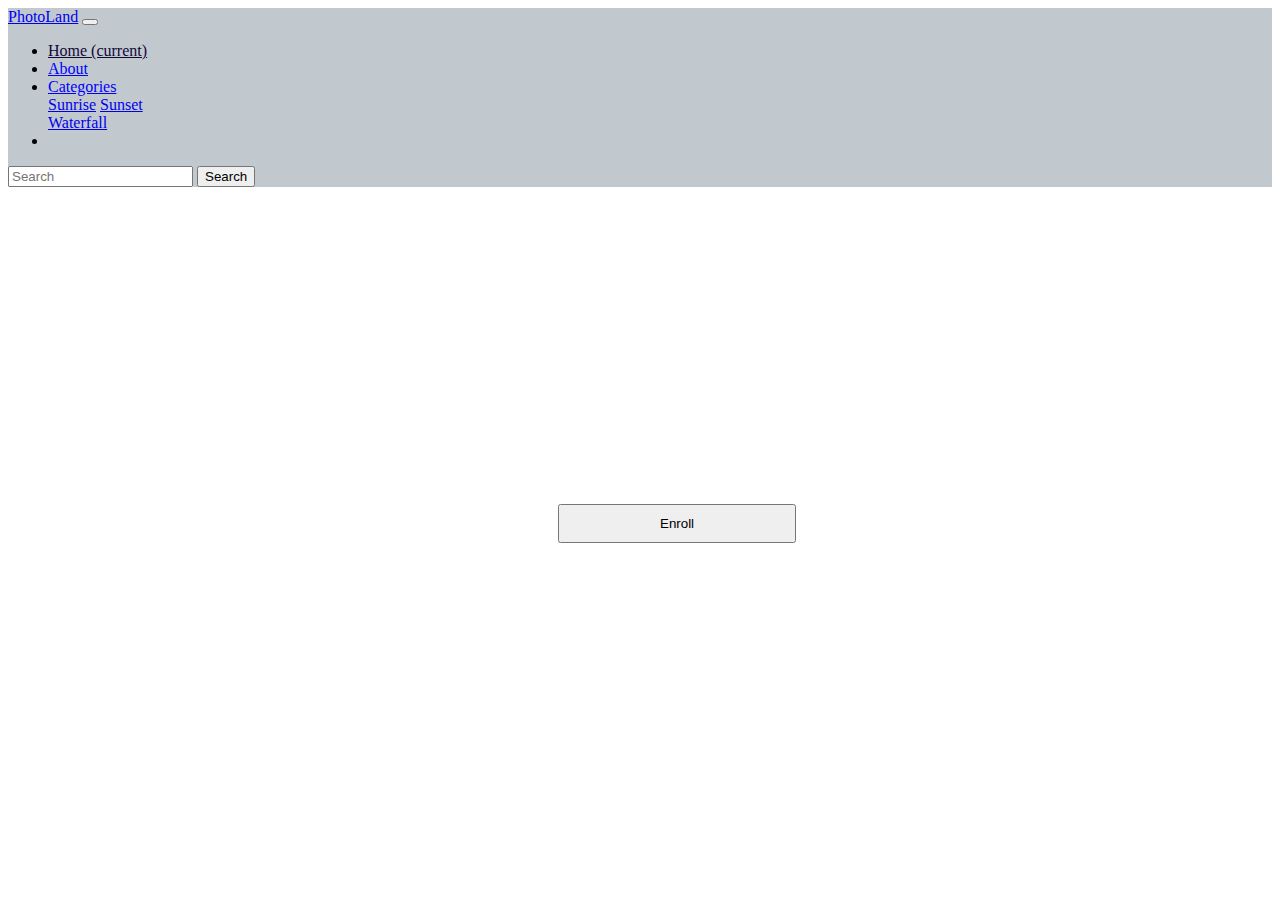
<file: index.html>
<!DOCTYPE html>
<html>
<head>
	<title>Photoland</title>
</head>
<link rel="stylesheet" href="https://stackpath.bootstrapcdn.com/bootstrap/4.1.3/css/bootstrap.min.css" integrity="sha384-MCw98/SFnGE8fJT3GXwEOngsV7Zt27NXFoaoApmYm81iuXoPkFOJwJ8ERdknLPMO" crossorigin="anonymous">
<link rel="stylesheet" type="text/css" href="style.css">
<body>

<nav class="navbar navbar-expand-lg navbar-light navbar-custom" style="background-color: #c2c9ce;">
  <a class="navbar-brand" href="index.html">PhotoLand</a>
  <button class="navbar-toggler" type="button" data-toggle="collapse" data-target="#navbarSupportedContent" aria-controls="navbarSupportedContent" aria-expanded="false" aria-label="Toggle navigation">
    <span class="navbar-toggler-icon"></span>
  </button>

  <div class="collapse navbar-collapse" id="navbarSupportedContent">
    <ul class="navbar-nav mr-auto">
      <li class="nav-item active">
        <a class="nav-link" href="index.html">Home <span class="sr-only">(current)</span></a>
      </li>
      <li class="nav-item">
        <a class="nav-link" href="about.html">About</a>
      </li>
      <li class="nav-item dropdown">
        <a class="nav-link dropdown-toggle" href="#" id="navbarDropdown" role="button" data-toggle="dropdown" aria-haspopup="true" aria-expanded="false">
          Categories
        </a>
        <div class="dropdown-menu" aria-labelledby="navbarDropdown">
          <a class="dropdown-item" href="sunrise.html">Sunrise</a>
          <a class="dropdown-item" href="sunset.html">Sunset</a>
          <div class="dropdown-divider"></div>
          <a class="dropdown-item" href="waterfall.html">Waterfall</a>
        </div>
      </li>
      <li class="nav-item">
        <a class="nav-link disabled" href="#"></a>
      </li>
    </ul>
    <form class="form-inline my-2 my-lg-0">
      <input class="form-control mr-sm-2" type="search" placeholder="Search" aria-label="Search">
      <button class="btn btn-outline-success my-2 my-sm-0" type="submit">Search</button>
    </form>
  </div>
</nav>


<div class="join">
	
	<p>Join the fun</p>

</div>

<!-- Begin MailChimp Signup Form -->
<link href="//cdn-images.mailchimp.com/embedcode/classic-10_7.css" rel="stylesheet" type="text/css">
<style type="text/css">
	#mc_embed_signup{clear:left; font:14px Helvetica,Arial,sans-serif; }
	/* Add your own MailChimp form style overrides in your site stylesheet or in this style block.
	   We recommend moving this block and the preceding CSS link to the HEAD of your HTML file. */
</style>

<div class="col-lg-12 my-auto">
<!-- Begin MailChimp Signup Form -->
<link href="//cdn-images.mailchimp.com/embedcode/slim-10_7.css" rel="stylesheet" type="text/css">
<style type="text/css">
	#mc_embed_signup{overflow:visible;padding:500px clear:left; font:14px Helvetica,Arial,sans-serif; }
	/* Add your own MailChimp form style overrides in your site stylesheet or in this style block.
	   We recommend moving this block and the preceding CSS link to the HEAD of your HTML file. */
</style>
<div  class="buttonhead" id="mc_embed_signup">
<form action="https://pseudoprogrammer.us19.list-manage.com/subscribe/post?u=cfc4aa03ca260ffff973b451c&amp;id=2f0a6da49f" method="post" id="mc-embedded-subscribe-form" name="mc-embedded-subscribe-form" class="validate" target="_blank" novalidate>
    <div id="mc_embed_signup_scroll">
	
    <!-- real people should not fill this in and expect good things - do not remove this or risk form bot signups-->
    
    <div id="buttons" class="clear"><input class="btn btn-outline-primary" type="submit" value="Enroll" name="subscribe" id="mc-embedded-subscribe" class="button">
    </div>
    </div>
</form>
</div>

<!--End mc_embed_signup-->
</div>


<script src="https://code.jquery.com/jquery-3.3.1.slim.min.js" integrity="sha384-q8i/X+965DzO0rT7abK41JStQIAqVgRVzpbzo5smXKp4YfRvH+8abtTE1Pi6jizo" crossorigin="anonymous"></script>
<script src="https://cdnjs.cloudflare.com/ajax/libs/popper.js/1.14.3/umd/popper.min.js" integrity="sha384-ZMP7rVo3mIykV+2+9J3UJ46jBk0WLaUAdn689aCwoqbBJiSnjAK/l8WvCWPIPm49" crossorigin="anonymous"></script>

<script src="https://stackpath.bootstrapcdn.com/bootstrap/4.1.3/js/bootstrap.min.js" integrity="sha384-ChfqqxuZUCnJSK3+MXmPNIyE6ZbWh2IMqE241rYiqJxyMiZ6OW/JmZQ5stwEULTy" crossorigin="anonymous"></script>
</body>
</html>
</file>
<file: style.css>
html{

	overflow-y:hidden;
}


body{
	
background-image: url(https://images.unsplash.com/photo-1489861518096-4d12b732e831?ixlib=rb-0.3.5&ixid=eyJhcHBfaWQiOjEyMDd9&s=b54a866f144d0bd03a41a6ebf5e4b1b9&auto=format&fit=crop&w=807&q=80);
background-repeat: no-repeat;
background-size: cover;

}


.navbar-custom {
    background-color: rgb(0,255,255);
}
/* change the brand and text color */
.navbar-custom .navbar-brand{

	color:solid black;

}
.navbar-custom .navbar-text {
    color: rgba(38, 23, 88,.8);
}
/* change the link color */
.navbar-custom .navbar-nav .nav-link {
    color: rgba(0,0,255,1);
}
/* change the color of active or hovered links */
.navbar-custom .nav-item.active .nav-link,
.navbar-custom .nav-item:hover .nav-link {
    color: rgba(18, 7, 59);
}




.join{
margin:200px 280px 0px 290px;
border:2px;
text-align: center;
font-family: georgia;
color:white;
}

p{

font-size: 40px;

}
.buttonhead{
padding:30px 550px;
cursor:pointer;
}

.btn-outline-primary{
padding: 10px 100px;
}
</file>
